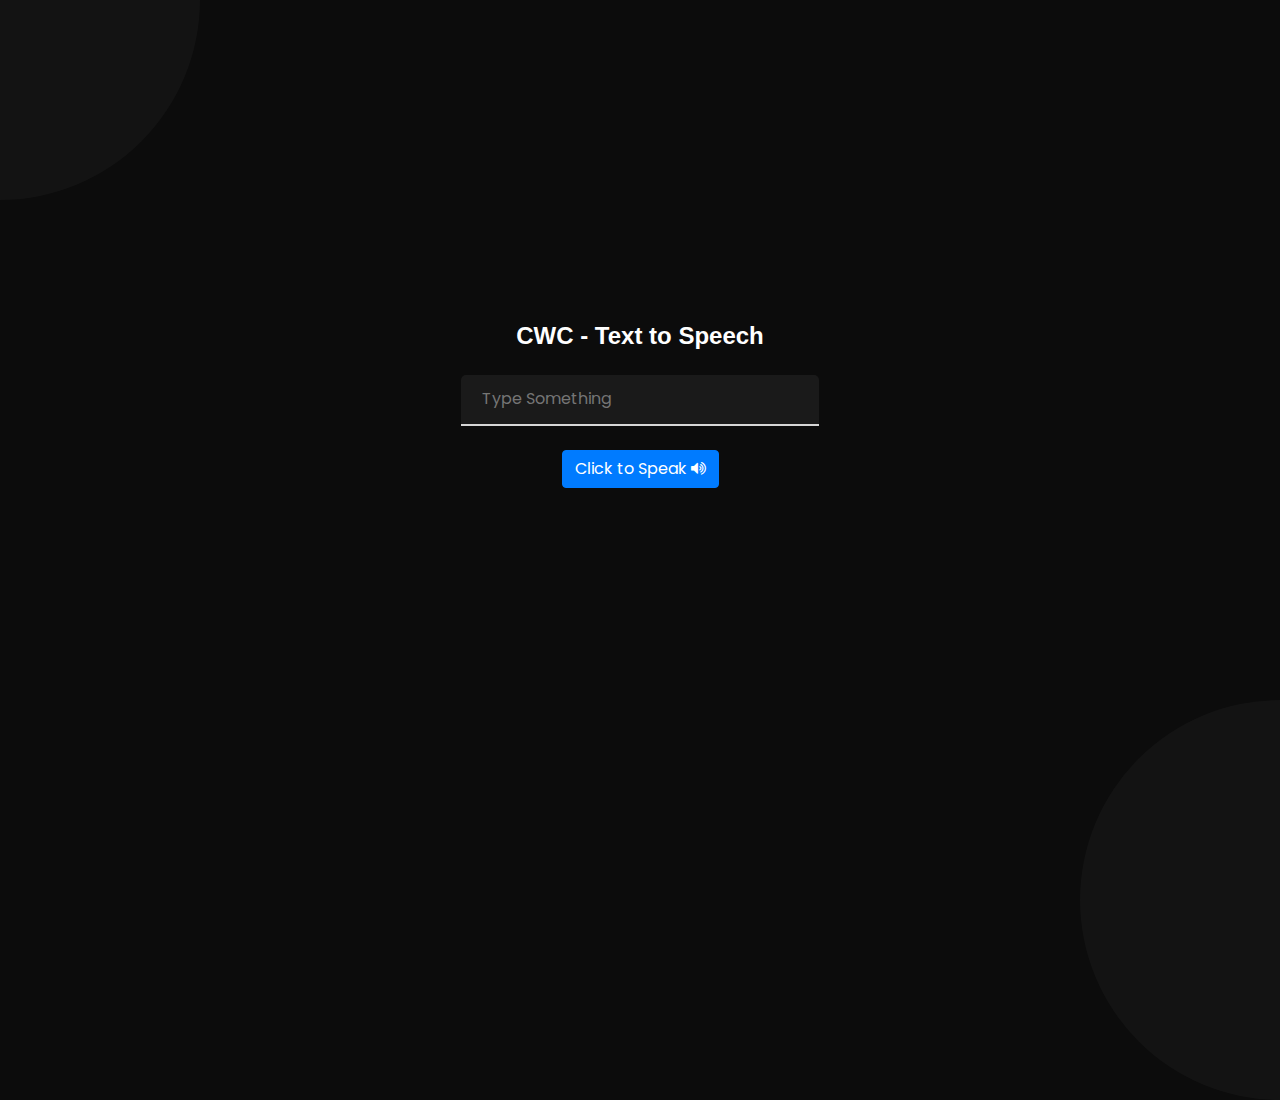
<file: index.html>
<!DOCTYPE html>
<html lang="en">

<head>
    <meta charset="UTF-8">
    <meta http-equiv="X-UA-Compatible" content="IE=edge">
    <meta name="viewport" content="width=device-width, initial-scale=1.0">
    <link rel="preconnect" href="https://fonts.googleapis.com">
    <link rel="preconnect" href="https://fonts.gstatic.com" crossorigin>
    <link href="https://fonts.googleapis.com/css2?family=Poppins&display=swap" rel="stylesheet">

    <link rel="stylesheet" href="https://cdnjs.cloudflare.com/ajax/libs/font-awesome/4.7.0/css/font-awesome.min.css">
    <link rel="stylesheet" href="https://cdn.jsdelivr.net/npm/bootstrap@4.0.0/dist/css/bootstrap.min.css" integrity="sha384-Gn5384xqQ1aoWXA+058RXPxPg6fy4IWvTNh0E263XmFcJlSAwiGgFAW/dAiS6JXm" crossorigin="anonymous">
    <link rel="stylesheet" href="text-speech.css">
    <title>CWC - Text to speech</title>
</head>

<body>
    <div class="showcase">
        <h2>CWC - Text to Speech</h2>

        <div class="inp">

            <input placeholder="Type Something" type="text" id="text">
        </div>
        <div class="spin">

        </div>

        <button onclick="sound()" class="btn btn-primary" style="color: white; font-family: Poppins;">Click to Speak  <i class="fa fa-volume-up"></i></button>
    </div>

    <script src="https://code.responsivevoice.org/responsivevoice.js?key=BCrvjTdd"></script>
    <script src="text-speech.js"></script>
</body>

</html>
</file>
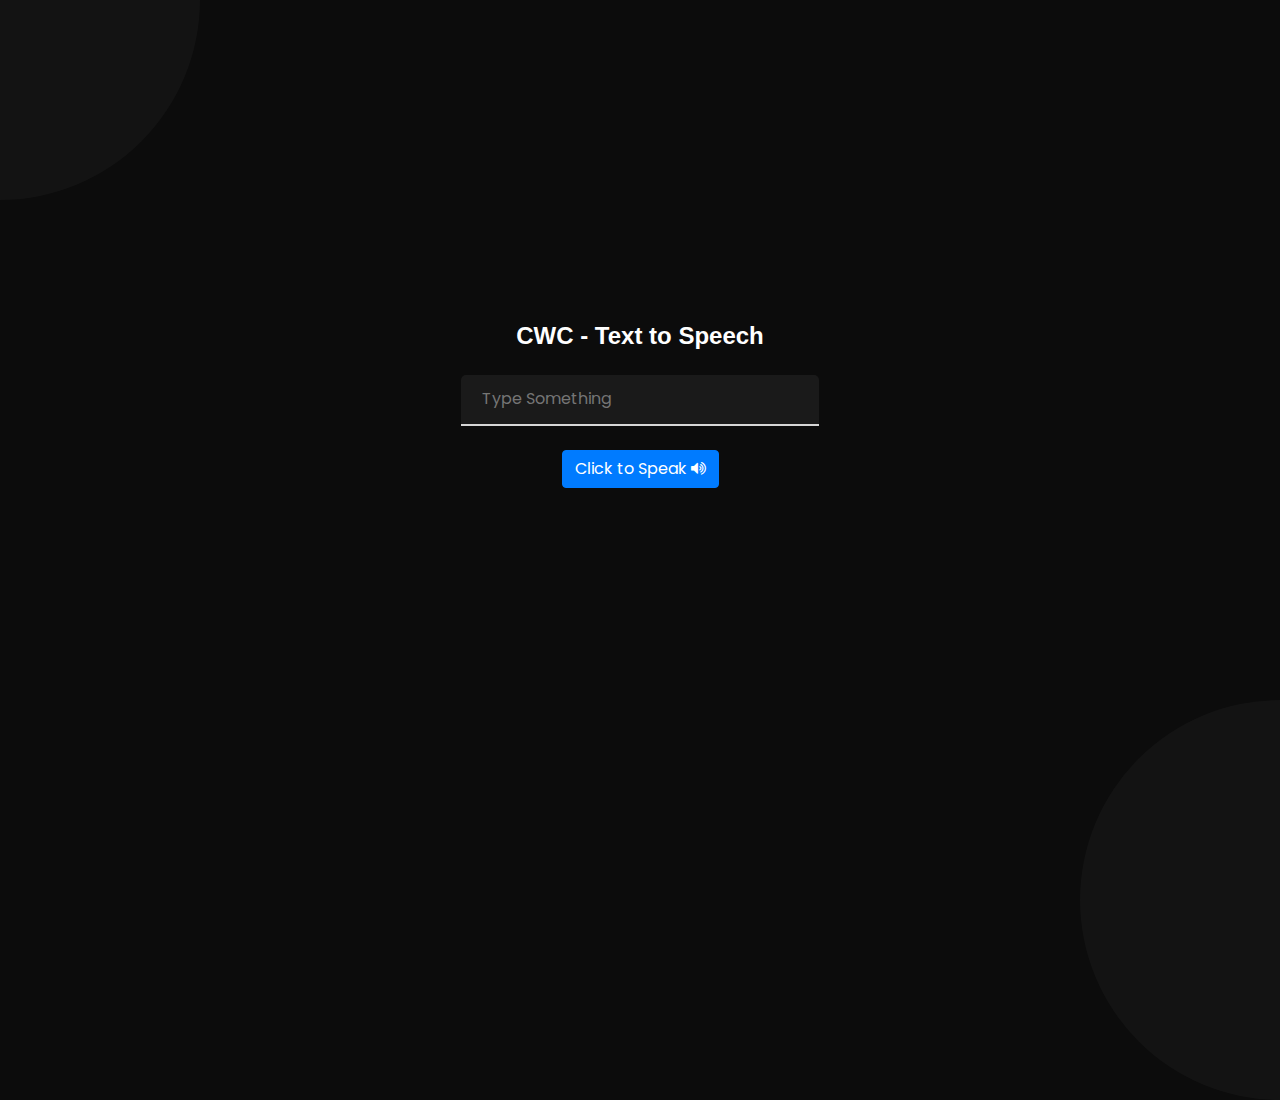
<file: text-speech.html>
<!DOCTYPE html>
<html lang="en">

<head>
    <meta charset="UTF-8">
    <meta http-equiv="X-UA-Compatible" content="IE=edge">
    <meta name="viewport" content="width=device-width, initial-scale=1.0">
    <link rel="preconnect" href="https://fonts.googleapis.com">
    <link rel="preconnect" href="https://fonts.gstatic.com" crossorigin>
    <link href="https://fonts.googleapis.com/css2?family=Poppins&display=swap" rel="stylesheet">

    <link rel="stylesheet" href="https://cdnjs.cloudflare.com/ajax/libs/font-awesome/4.7.0/css/font-awesome.min.css">
    <link rel="stylesheet" href="https://cdn.jsdelivr.net/npm/bootstrap@4.0.0/dist/css/bootstrap.min.css" integrity="sha384-Gn5384xqQ1aoWXA+058RXPxPg6fy4IWvTNh0E263XmFcJlSAwiGgFAW/dAiS6JXm" crossorigin="anonymous">
    <link rel="stylesheet" href="text-speech.css">
    <title>CWC - Text to speech</title>
</head>

<body>
    <div class="showcase">
        <h2>CWC - Text to Speech</h2>

        <div class="inp">

            <input placeholder="Type Something" type="text" id="text">
        </div>
        <div class="spin">

        </div>

        <button onclick="sound()" class="btn btn-primary" style="color: white; font-family: Poppins;">Click to Speak  <i class="fa fa-volume-up"></i></button>
    </div>

    <script src="https://code.responsivevoice.org/responsivevoice.js?key=BCrvjTdd"></script>
    <script src="text-speech.js"></script>
</body>

</html>
</file>
<file: text-speech.css>
* {
    padding: 0;
    margin: 0;
    transition: .5s;
    box-sizing: border-box;
}

body {
    background-color: rgb(12, 12, 12);
    color: white;
    display: flex;
    align-items: center;
    justify-content: center;
    min-height: 90vh;
    overflow:hidden;
}

body::before {
    content: "";
    width: 400px;
    height: 400px;
    position: absolute;
    background: rgba(255, 255, 255, .03);
    top: -200px;
    left: -200px;
    z-index: -99999;
    border-radius: 50%;
}

body::after {
    content: "";
    width: 400px;
    height: 400px;
    position: absolute;
    background: rgba(255, 255, 255, .03);
    bottom: -200px;
    right: -200px;
    z-index: -99999;
    border-radius: 50%;
}

.showcase {
    text-align: center;
    display: flex;
    align-items: center;
    flex-direction: column;
}

.showcase h2 {
    font-family: 'Nunito Sans', sans-serif;
    font-size: 24px;
    font-weight: bold;
}

.showcase input {
    padding: .8rem 1.3rem;
    border: none;
    border-bottom: 2px solid rgb(214, 214, 214);
    background: rgba(255, 255, 255, .06);
    border-top-left-radius: 5px;
    border-top-right-radius: 5px;
    width: 100%;
    outline: none;
    color: white;
    z-index: 999999;
    font-family: "Poppins";
}

.inp {
    display: flex;
    flex-direction: column;
    align-items: flex-start;
    position: relative;
    padding: 1rem 0;
    padding-bottom: 1.5rem;
}

.inp span {
    position: absolute;
    top: 33%;
    left: 15px;
    background-color: rgb(12, 12, 12);
    z-index: 999;
    font-size: 16px;
}

.spin {
    width: 40px;
    height: 40px;
    border: 3px solid rgba(2, 117, 216, .2);
    border-right: 3px solid #0275d8;
    border-radius: 50%;
    margin-bottom: 1.5rem;
    animation: spin .7s infinite linear;
    display: none;
}

@keyframes spin {
    from {
        transform: rotate(0deg);
    }
    to {
        transform: rotate(360deg);
    }
}
</file>
